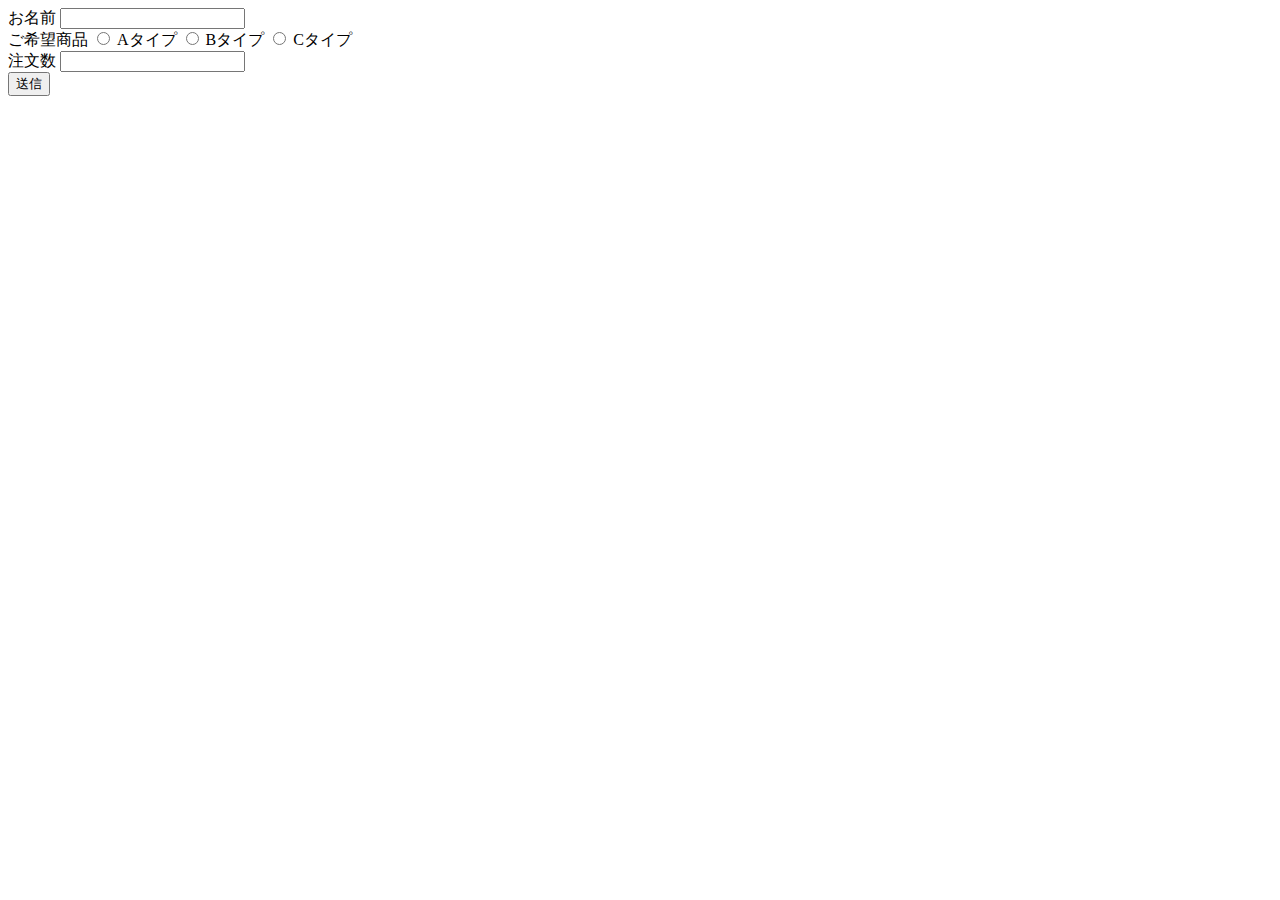
<file: src/php01/config/index.html>
<!DOCTYPE html>
<html lang="en">
<head>
    <meta charset="UTF-8">
    <meta name="viewport" content="width=device-width, initial-scale=1.0">
    <title>Document</title>
</head>
<body>
    <form action="result.php" method="POST">
        <label>お名前
            <input type="text" name="name">
        </label>
        <br>
        <label>ご希望商品
            <input type="radio" name="commodity" value="Aセット">
            Aタイプ
            <input type="radio" name="commodity" value="Bセット">
            Bタイプ
            <input type="radio" name="commodity" value="Cセット">
            Cタイプ
        </label>
        <br>
        <label>注文数
            <input type="number" name="order">
        </label>
        <br>
        <label>
            <input type="submit" name="submit" value="送信">
        </label>
    </form>
</body>
</html>
</file>
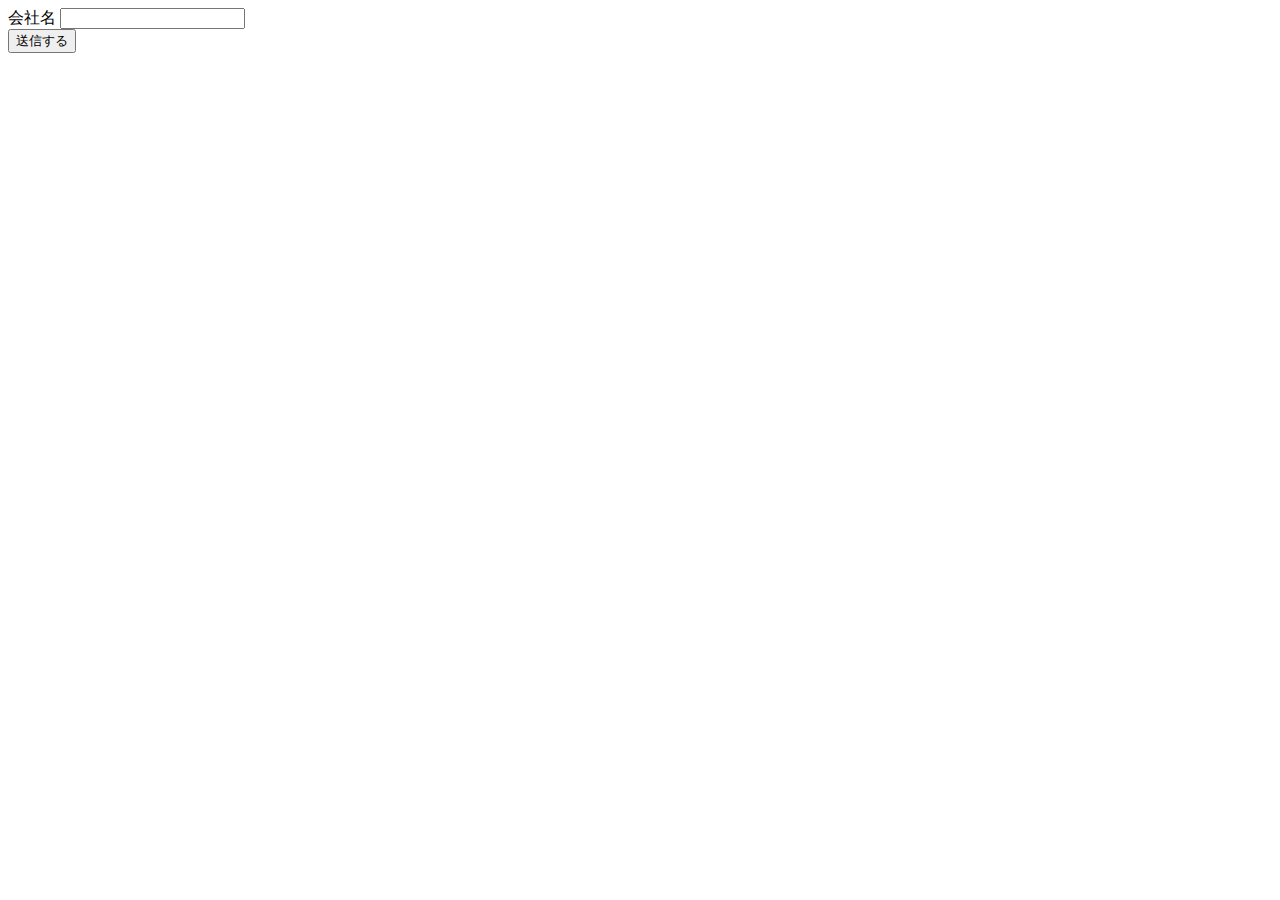
<file: src/php01/config/course.html>
<!DOCTYPE html>
<html lang="ja">
<head>
    <meta charset="UTF-8">
    <meta name="viewport" content="width=device-width, initial-scale=1.0">
    <title>Document</title>
</head>
<body>
    <form action="course.php" method="GET">
        <label>会社名
            <input type="text" name="company">
        </label>
        <br>
        <input type="submit" name="submit" value="送信する">
    </form>

</body>
</html>
</file>
